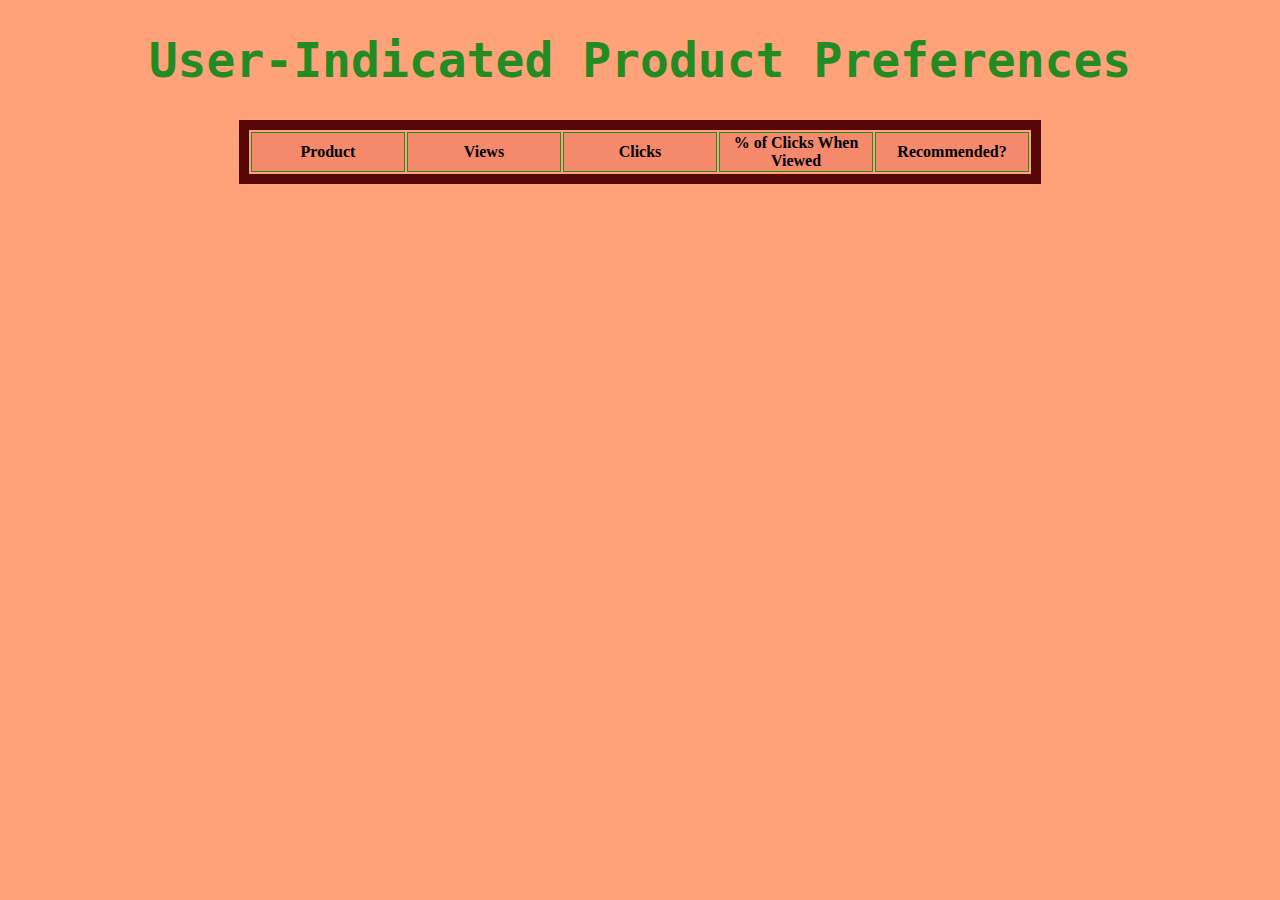
<file: rec.html>
<!DOCTYPE html>
<html>
  <head>
    <meta charset="utf-8">
    <title>Bus Mall User Preferences</title>
    <link href="style.css" rel="stylesheet" />
  </head>
  <body>
    <h1>User-Indicated Product Preferences</h1>
    <table id="user">
    </table>
    <script src="pref.js">
    </script>
  </body>
</html>
</file>
<file: style.css>
body {
  background-color: rgb(255, 162, 122);
  color: forestgreen;
  text-align: center;
  margin: 0 auto;
  width: 1080px;
}

h1 {
  font-size: 48px;
  font-family: monospace;
}

ul {
  border: 2px solid forestgreen;
  padding: 30px;
  border-radius: 15px;
}

hr {
  border-color: forestgreen;
}

a:link, a:visited, a:hover, a:active {
  text-decoration: none;
  color: rgb(11, 62, 34);
  border: 20px;
  width: 300px;
  text-align: center;
  margin: 0 auto;
  font-size: 24px;
  display: block;
}

a:hover {
  background-color: rgb(255, 186, 130);

}

li {
  display: inline-block;
  margin: 15px;
}

button {
  display: block;
  margin: 0 auto;
}

canvas {
  margin-top: 45px;
}

img {
  width: 300px;
  height: 300px;
  object-fit: contain;
}

table {
	border: 10px solid rgb(88, 7, 7);
  margin: 0 auto;
  margin-bottom: 30px;
}

td {
	padding: 10px;
  border: 1px solid forestgreen;
  padding: 10px;
  font-size: 14px;
  font-weight: bold;
  color: rgb(11, 62, 34);
  background: rgb(246, 175, 80));
}

th {
	color: black;
  border: 1px solid forestgreen;
  background: rgb(244, 137, 108);
  width: 150px;
  font-size: 16px;
}
</file>
